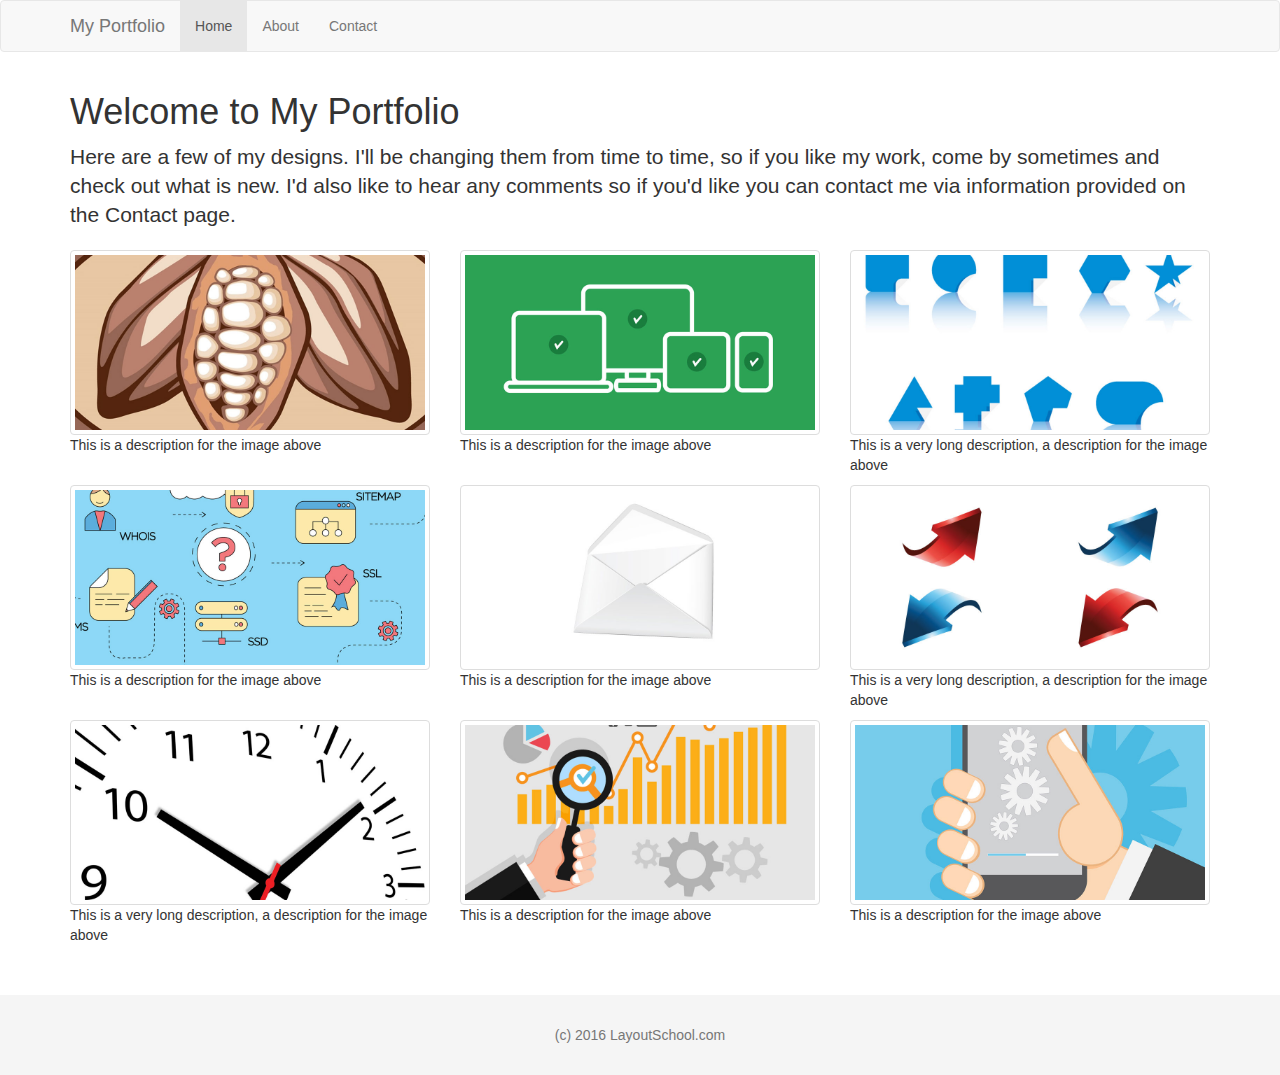
<file: index.html>
<!DOCTYPE html>
<html lang="en">
  <head>
    <meta charset="utf-8">
    <meta http-equiv="X-UA-Compatible" content="IE=edge">
    <meta name="viewport" content="width=device-width, initial-scale=1">
    <!-- The above 3 meta tags *must* come first in the head; any other head content must come *after* these tags -->
    <meta name="description" content="">
    <meta name="author" content="">
    <link rel="icon" href="../../favicon.ico">

    <title>My Portfolio</title>

    <!-- Bootstrap core CSS -->
    <link href="css/bootstrap.css" rel="stylesheet">

    <!-- Custom styles for this template -->
    <link href="css/custom.css" rel="stylesheet">

    <!-- HTML5 shim and Respond.js for IE8 support of HTML5 elements and media queries -->
    <!--[if lt IE 9]>
      <script src="https://oss.maxcdn.com/html5shiv/3.7.2/html5shiv.min.js"></script>
      <script src="https://oss.maxcdn.com/respond/1.4.2/respond.min.js"></script>
    <![endif]-->
  </head>

  <body>

    <nav class="navbar navbar-default navbar-static">
      <div class="container">
        <div class="navbar-header">
          <button type="button" class="navbar-toggle collapsed" data-toggle="collapse" data-target="#navbar" aria-expanded="false" aria-controls="navbar">
            <span class="sr-only">Toggle navigation</span>
            <span class="icon-bar"></span>
            <span class="icon-bar"></span>
            <span class="icon-bar"></span>
          </button>
          <a class="navbar-brand" href="index.html">My Portfolio</a>
        </div>
        <div id="navbar" class="collapse navbar-collapse">
          <ul class="nav navbar-nav">
            <li class="active"><a href="index.html">Home</a></li>
            <li><a href="about.html">About</a></li>
            <li><a href="contact.html">Contact</a></li>
          </ul>
        </div><!--/.nav-collapse -->
      </div>
    </nav>

    <div class="container">

      <div class="starter-template">
        <h1>Welcome to My Portfolio</h1>
        <p class="lead">Here are a few of my designs. I'll be changing them from time to time, so if you like my work, come by sometimes and check out what is new. I'd also like to hear any
        comments so if you'd like you can contact me via information provided on the Contact page.</p>
      </div>
      <div class="row">
        <div class="col-md-4">
          <a href="https://www.behance.net/gallery/27491511/100-percent-Cocoa-Seal" target="_blank"><img class="img-responsive img-thumbnail" src="img/001.jpg" alt="My picture no. 1"></a>
          <p>This is a description for the image above</p>
        </div>
        <div class="col-md-4">
          <a href="https://www.behance.net/gallery/31893493/Vector-stickers-with-reflections" target="_blank"><img class="img-responsive img-thumbnail" src="img/002.jpg" alt="My picture no. 2"></a>
          <p>This is a description for the image above</p>
        </div>
        <div class="col-md-4">
          <a href="https://www.behance.net/gallery/31893493/Vector-stickers-with-reflections" target="_blank"><img class="img-responsive img-thumbnail" src="img/003.jpg" alt="My picture no. 3"></a>
          <p>This is a very long description, a description for the image above</p>
        </div>
      </div>
      <div class="row">
        <div class="col-md-4">
          <a href="https://www.behance.net/gallery/31916789/Frequently-used-words-on-the-web" target="_blank"><img class="img-responsive img-thumbnail" src="img/004.jpg" alt="My picture no. 4"></a>
          <p>This is a description for the image above</p>
        </div>
        <div class="col-md-4">
          <a href="https://www.behance.net/gallery/31927351/Letter-envelope" target="_blank"><img class="img-responsive img-thumbnail" src="img/005.jpg" alt="My picture no. 5"></a>
          <p>This is a description for the image above</p>
        </div>
        <div class="col-md-4">
          <a href="https://www.behance.net/gallery/31927981/Arrow-experiment" target="_blank"><img class="img-responsive img-thumbnail" src="img/006.jpg" alt="My picture no. 6"></a>
          <p>This is a very long description, a description for the image above</p>
        </div>
      </div>
      <div class="row">
        <div class="col-md-4">
          <a href="https://www.behance.net/gallery/31928405/What-time-is-it" target="_blank"><img class="img-responsive img-thumbnail" src="img/007.jpg" alt="My picture no. 7"></a>
          <p>This is a very long description, a description for the image above</p>
        </div>
        <div class="col-md-4">
          <a href="https://www.behance.net/gallery/31929723/Internet-traffic-increase" target="_blank"><img class="img-responsive img-thumbnail" src="img/008.jpg" alt="My picture no. 8"></a>
          <p>This is a description for the image above</p>
        </div>
        <div class="col-md-4">
          <a href="https://www.behance.net/gallery/31979591/Vector-Hand-mobile-system-update" target="_blank"><img class="img-responsive img-thumbnail" src="img/009.jpg" alt="My picture no. 9"></a>
          <p>This is a description for the image above</p>
        </div>
      </div>


    </div><!-- /.container -->

    <footer class="container-fluid">
      <div class="row row-footer">
        <div class="col-xs-12">
          <p class="text-center">(c) 2016 LayoutSchool.com</p>
        </div>
      </div>
    </footer>

    <!-- Bootstrap core JavaScript
    ================================================== -->
    <!-- Placed at the end of the document so the pages load faster -->
    <script src="https://ajax.googleapis.com/ajax/libs/jquery/1.11.3/jquery.min.js"></script>
    <script>window.jQuery || document.write('<script src="../../assets/js/vendor/jquery.min.js"><\/script>')</script>
    <script src="js/bootstrap.js"></script>

  </body>
</html>
</file>
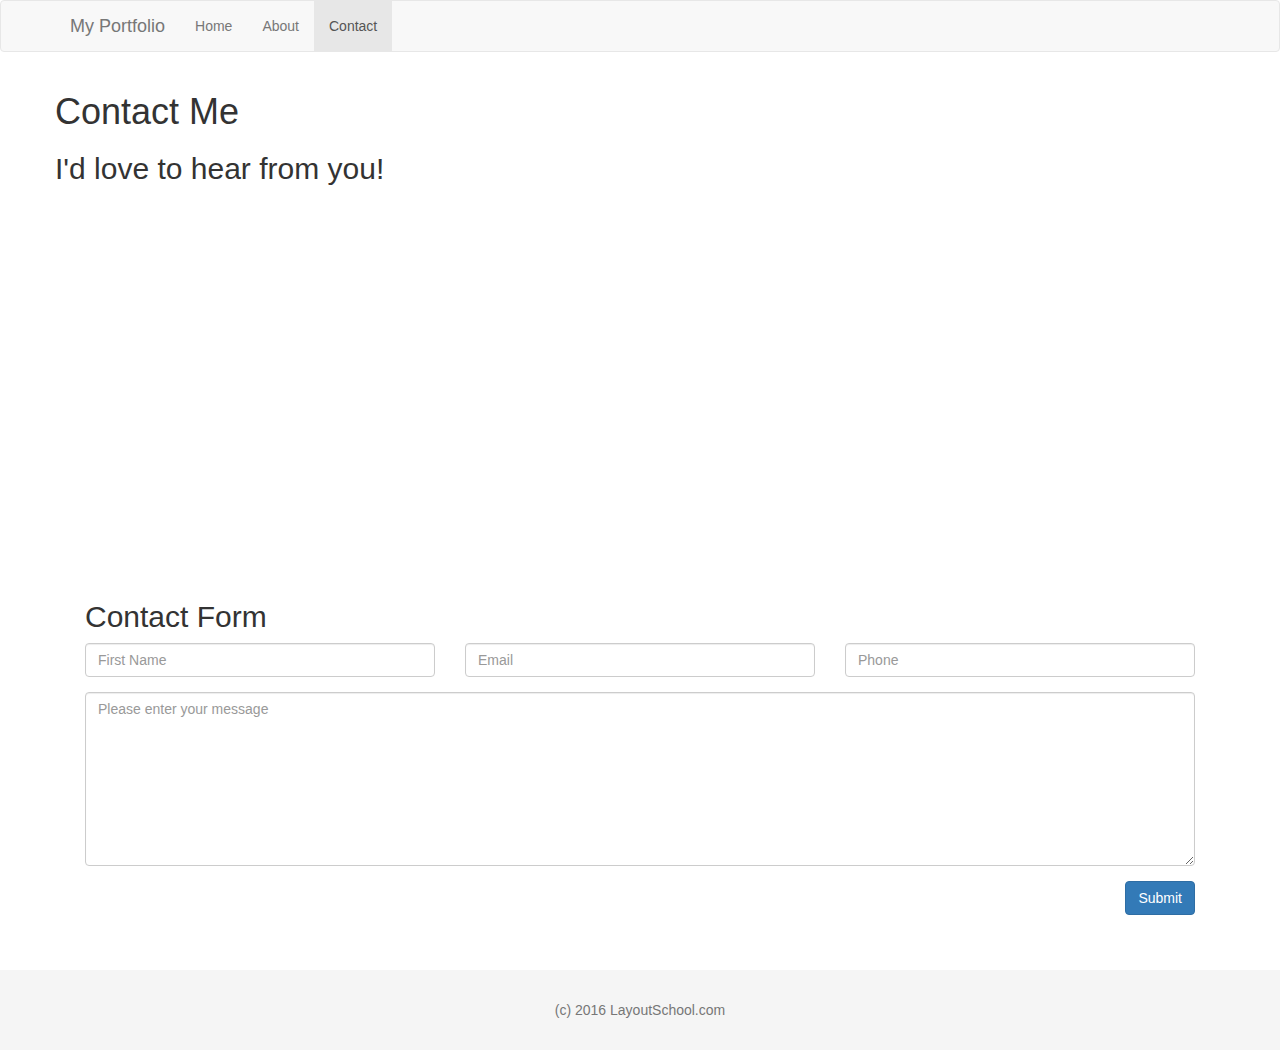
<file: contact.html>
<!DOCTYPE html>
<html lang="en">
  <head>
    <meta charset="utf-8">
    <meta http-equiv="X-UA-Compatible" content="IE=edge">
    <meta name="viewport" content="width=device-width, initial-scale=1">
    <!-- The above 3 meta tags *must* come first in the head; any other head content must come *after* these tags -->
    <meta name="description" content="">
    <meta name="author" content="">
    <link rel="icon" href="../../favicon.ico">

    <title>My Portfolio</title>

    <!-- Bootstrap core CSS -->
    <link href="css/bootstrap.css" rel="stylesheet">

    <!-- Custom styles for this template -->
    <link href="css/custom.css" rel="stylesheet">

    <!-- HTML5 shim and Respond.js for IE8 support of HTML5 elements and media queries -->
    <!--[if lt IE 9]>
      <script src="https://oss.maxcdn.com/html5shiv/3.7.2/html5shiv.min.js"></script>
      <script src="https://oss.maxcdn.com/respond/1.4.2/respond.min.js"></script>
    <![endif]-->
  </head>

  <body>

      <nav class="navbar navbar-default navbar-static">
      <div class="container">
        <div class="navbar-header">
          <button type="button" class="navbar-toggle collapsed" data-toggle="collapse" data-target="#navbar" aria-expanded="false" aria-controls="navbar">
            <span class="sr-only">Toggle navigation</span>
            <span class="icon-bar"></span>
            <span class="icon-bar"></span>
            <span class="icon-bar"></span>
          </button>
          <a class="navbar-brand" href="index.html">My Portfolio</a>
        </div>
        <div id="navbar" class="collapse navbar-collapse">
          <ul class="nav navbar-nav">
            <li><a href="index.html">Home</a></li>
            <li><a href="about.html">About</a></li>
            <li class="active"><a href="contact.html">Contact</a></li>
          </ul>
        </div><!--/.nav-collapse -->
      </div>
    </nav>

    <div class="container">

      <div class="row">
        <h1>Contact Me</h1>
        <h2>I'd love to hear from you!</h2>
      </div>

   </div><!-- /.container -->


    <iframe class="hidden-xs" style="width:100%; height:380px" src="https://www.google.com/maps/embed?pb=!1m18!1m12!1m3!1d202844.3766973841!2d-122.18118090156962!3d37.40299366444388!2m3!1f0!2f0!3f0!3m2!1i1024!2i768!4f13.1!3m3!1m2!1s0x808fb68ad0cfc739%3A0x7eb356b66bd4b50e!2sSilicon+Valley%2C+CA%2C+USA!5e0!3m2!1sen!2sba!4v1455136699629" frameborder="0" style="border:0" allowfullscreen></iframe>

    <div class="container">

      <div class="col-xs-12">

        <form class="form-horizontal">
          <h2>Contact Form</h2>
          <div class="form-group">
            <div class="col-md-4">
              <input class="form-control" id="firstName" name="firstName" placeholder="First Name" type="text">
            </div>
            <div class="col-md-4">
              <input class="form-control" name="email" placeholder="Email" type="email">
            </div>
            <div class="col-md-4">
              <input class="form-control" name="phone" placeholder="Phone" type="tel">
            </div>
          </div>
          <div class="form-group">
            <div class="col-xs-12">
              <textarea class="form-control" placeholder="Please enter your message" rows="8"></textarea>
            </div>
          </div>
          <div class="form-group">
            <div class="col-xs-12">
              <button class="btn btn-primary pull-right">Submit</button>
            </div>
          </div>
        </form>

      </div>

    </div>

    <footer class="container-fluid">
      <div class="row row-footer">
        <div class="col-xs-12">
          <p class="text-center">(c) 2016 LayoutSchool.com</p>
        </div>
      </div>
    </footer>

    <!-- Bootstrap core JavaScript
    ================================================== -->
    <!-- Placed at the end of the document so the pages load faster -->
    <script src="https://ajax.googleapis.com/ajax/libs/jquery/1.11.3/jquery.min.js"></script>
    <script>window.jQuery || document.write('<script src="../../assets/js/vendor/jquery.min.js"><\/script>')</script>
    <script src="js/bootstrap.js"></script>

  </body>
</html>
</file>
<file: css/custom.css>
.row-footer {
	background: #f5f5f5;
	height: 80px;
	color: #777;
	padding-top: 30px;
	margin-top: 40px;
}

.centered-image img {
	margin: 30px auto;
}
</file>
